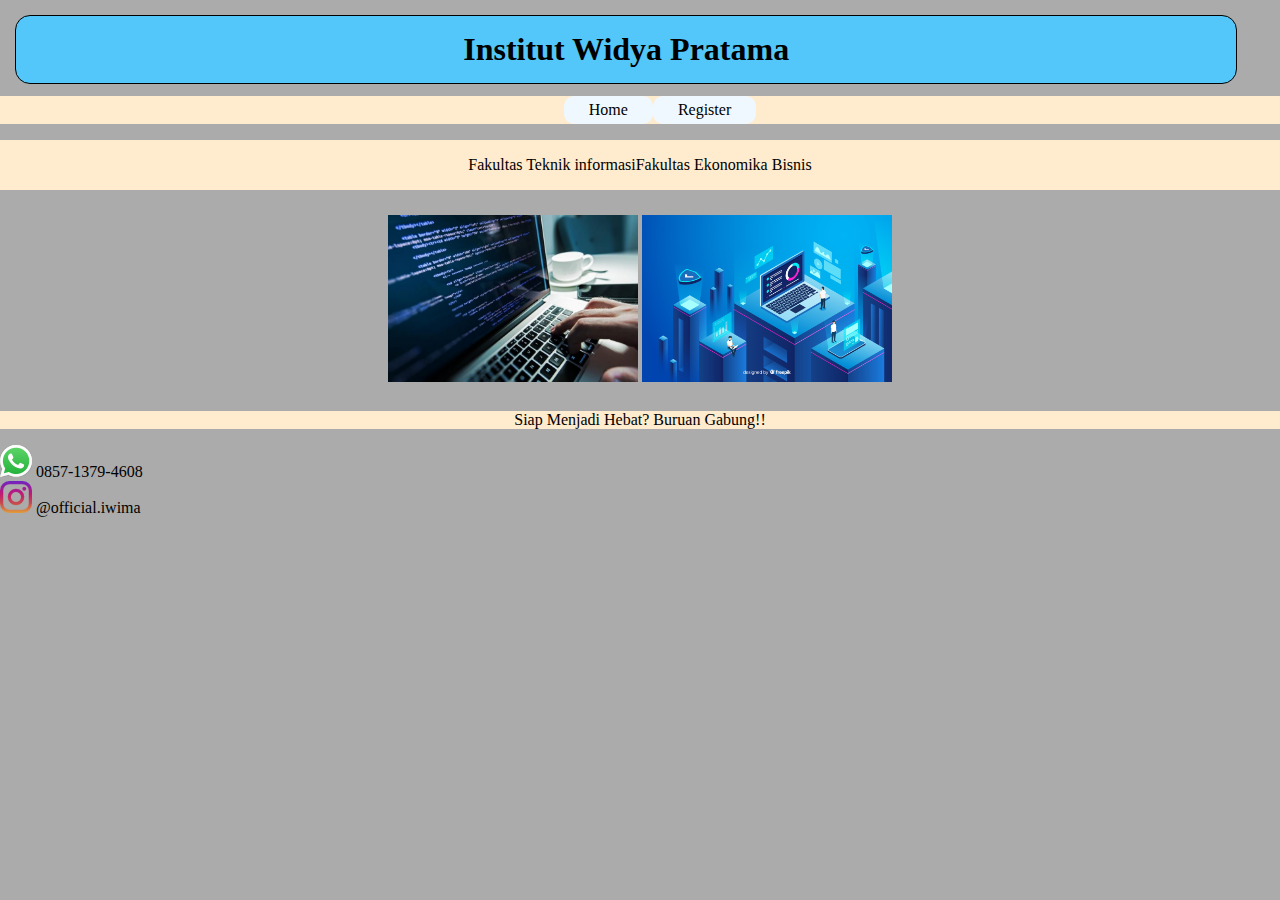
<file: index.html>
<!DOCTYPE html>
<html>
    <head>
        <meta charset="UTF-8">
        <title>
            PERTEMUAN SENIN 17 MARET 2025
        </title>
        <link rel="shortcut icon" href="images/favicon.png" type="image/x-icon">
        <link rel="stylesheet" href="css/style.css">
        <style>

        </style>

    </head>
    <body>
        <header class="fixed-bar">
            <h1 class="page-title"> Institut Widya Pratama </h1>
        </header>
        <nav>
            <ul>
                <li><a href="index.html">Home</a></li>
                <li><a href="register/index.html">Register</a></li>
            </ul>
        </nav>
        <main>
            <div class="trip-text">
                <p>Fakultas Teknik informasi</p>
                <p>Fakultas Ekonomika Bisnis</p>
            </div>

            <div class="trip-image">
                <img src="images/TI.jpg" alt="Fakultas Teknik informasi" style="max-width: 250px; max-height: 250px;">
                <img src="images/SI.jpg" alt="Fakultas Ekonomika Bisnis" style="max-width: 250px; max-height: 250px;">
            </div>

            <!-- <ul style="display: flex; justify-content:center">
                <li style="margin-right: 15%;">
                    <div>
                        <img src="images/TI.jpg" alt="Fakultas Teknik informasi" style="max-width: 250px; max-height: 250px;">
                    </div>
                </li>
                <li>
                    <div>
                        <img src="images/SI.jpg" alt="Fakultas Ekonomika Bisnis" style="max-width: 250px; max-height: 250px;">
                    </div>
                    </div>
                </li>
            </ul> -->
            <p class="tagline">Siap Menjadi Hebat? Buruan Gabung!!</p>
        </main>
        <footer>
            <div>
                <img src="images/whatsapp.png" alt="logo">
                <span><a href="http://wa.me/6285713794608">0857-1379-4608</a></span>
            </div>
            <div>
                <img src="images/instagram.png" alt="logo">
                <span><a href="https://www.instagram.com/iwima.official/">@official.iwima</a></span> 
            </div>
            
        </footer>
    </body>
    </html>
</file>
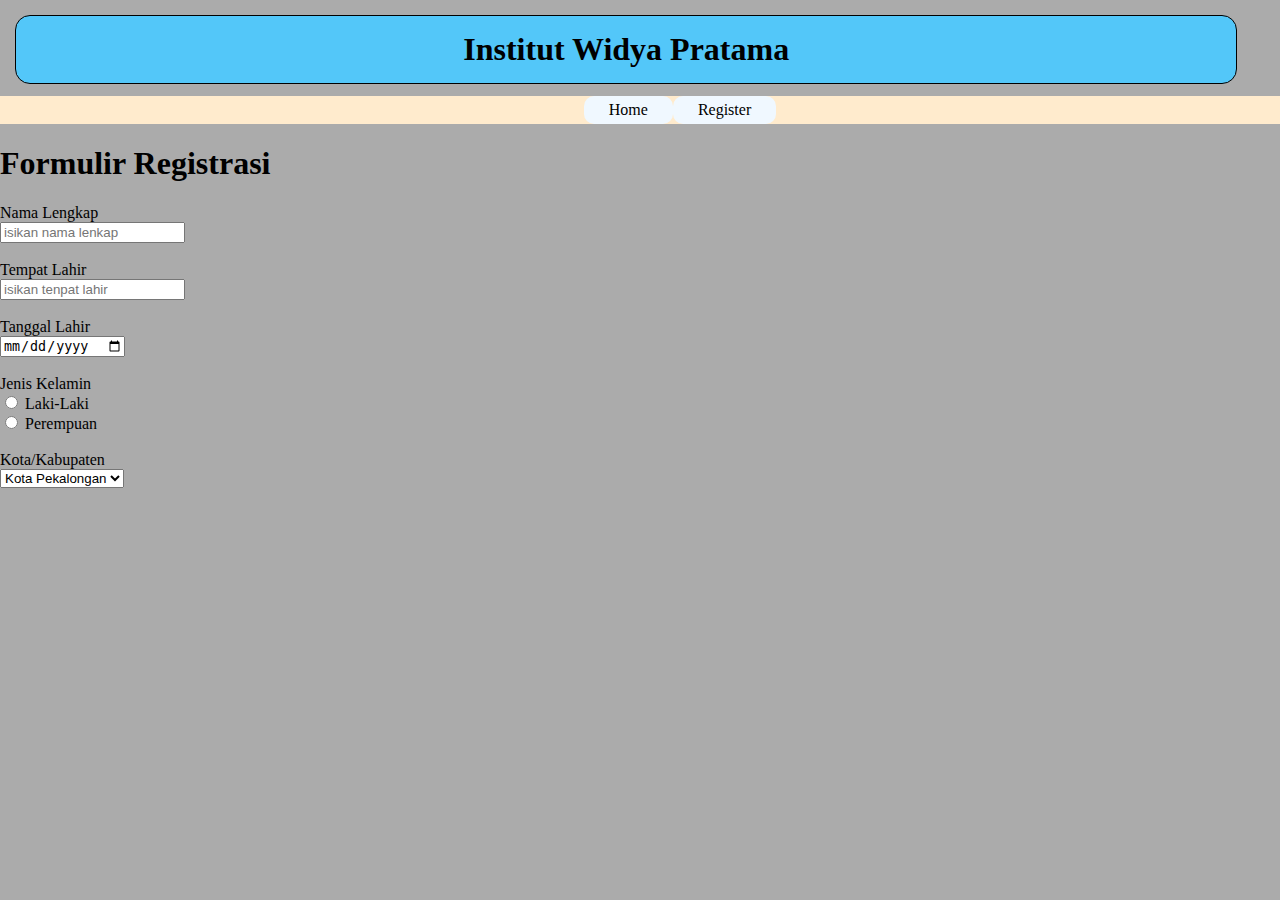
<file: register/index.html>
<!DOCTYPE html>
<html>
    <head>
        <meta charset="UTF-8">
        <title>
            PERTEMUAN SENIN 17 MARET 2025
        </title>
        <link rel="shortcut icon" href="../images/favicon.png" type="image/x-icon">
        <link rel="stylesheet" href="../css/style.css">
    </head>
    <body>
        <header class="fixed-bar">
            <h1 class="page-title"> Institut Widya Pratama </h1>
        </header>
        <nav>
            <ul>
                <ul>
                    <li><a href="../index.html">Home</a></li>
                    <li><a href="index.html">Register</a></li>
                </ul>
            </ul>
        </nav>
        <main>
            <h1>Formulir Registrasi</h1>
            <form action="">
                <label for="namaLengkap">Nama Lengkap </label> <br>
                <input type="text" id="namaLengkap" name="namaLengkap" placeholder="isikan nama lenkap"><br><br> 
                <label for="tempatLahir">Tempat Lahir </label> <br>
                <input type="text" id="tempatLahir" name="tempatLahir" placeholder="isikan tenpat lahir"><br><br>
                <label for="">Tanggal Lahir</label><br>
                <input type="date" id="tanggalLahir" name="tanggalLahir"><br><br>
                <label for="jenisKelamin">Jenis Kelamin</label><br>
                <input type="radio" id="laki" name="jenisKelamin" value="laki">
                <label for="">Laki-Laki</label><br>
                <input type="radio" id="Perempuan" name="jenisKelamin" value="Perempuan">
                <label for="">Perempuan</label><br><br>
                <label for="asalKota">Kota/Kabupaten</label><br>
                <select name="kota" id="kota">
                    <option value="Kota Pekalongan">Kota Pekalongan</option>
                    <option value="Kab Pekalongan">Kab Pekalongan</option>
                    <option value="Kab Pemalang">Kab Pemalang</option>
                    <option value="kab Batang">Kab Batang</option>
                </select>




            </form>
        </main>
       
    </body>
    </html>
</file>
<file: css/style.css>
html{
    background-color:rgb(171, 171, 171);
}
body{
    margin: 0;
}
a{
    text-decoration: none;
    color: black;
}
.fixed-bar{
    height: 80px;

    
}

.page-title{

    position: fixed;
    text-align: center;
    background-color: rgb(83, 199, 249);
    margin: 15px;
    padding: 15px;
    border: 1px solid;
    border-radius: 15px;
    width: 93%;
}
.trip-text{
    display: flex;
    justify-content: center;
    background-color: blanchedalmond;
}
.trip-image{
    margin: 25px;
    text-align: center;
}
.tagline{
    text-align: center;
    background-color: blanchedalmond;
}
ul{
    display: flex; justify-content: center;
    background-color: blanchedalmond;
}
li{
    background-color: aliceblue;
    border-radius: 10px;
 padding: 5px 25px 5px 25px;

    list-style-type: none;
}
</file>
